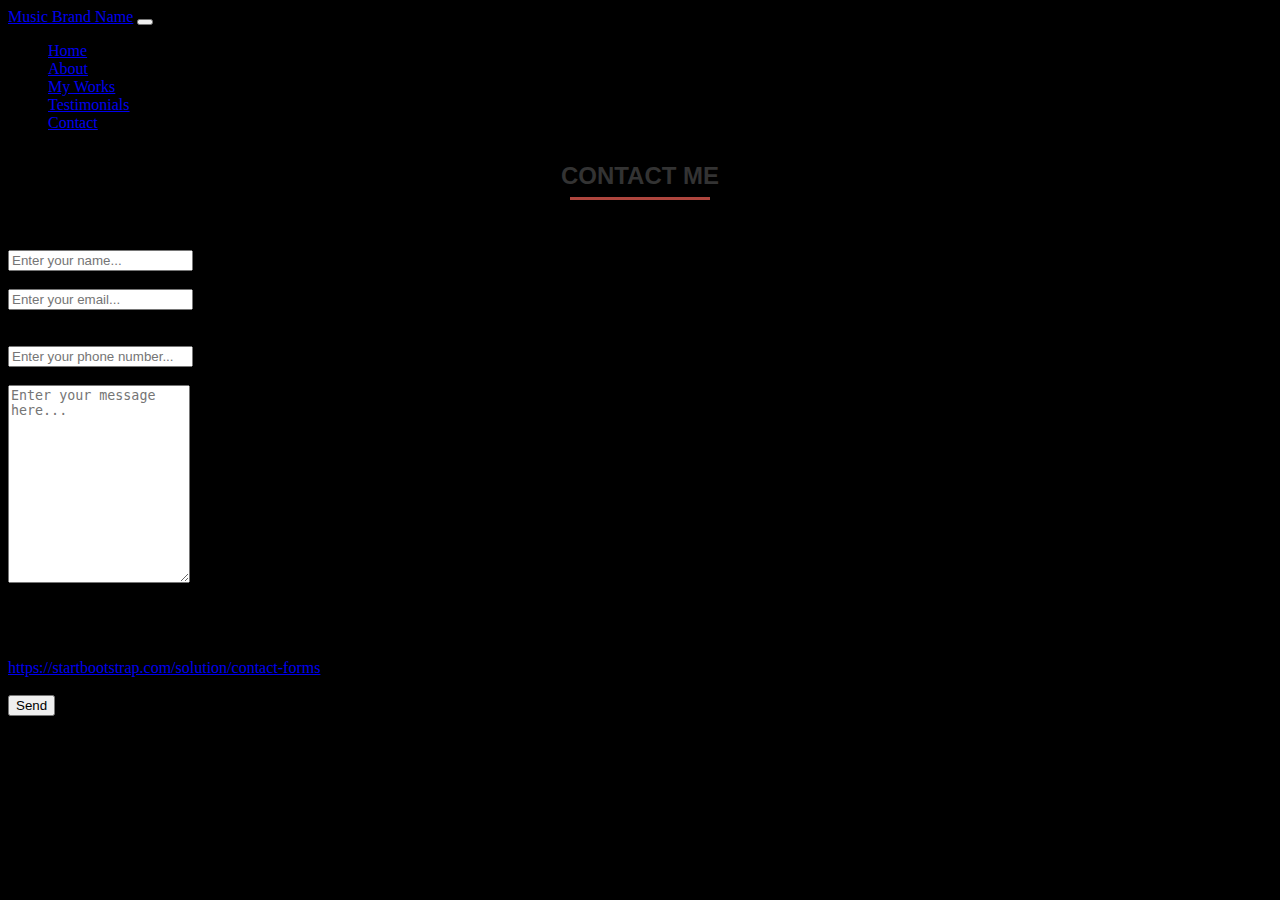
<file: contact.html>
<!DOCTYPE html>
<html lang="en">

<head>
    <meta charset="UTF-8">
    <meta name="viewport" content="width=device-width, initial-scale=1.0">
    <title>Contact</title>
    <link href="https://cdn.jsdelivr.net/npm/bootstrap@5.3.2/dist/css/bootstrap.min.css" rel="stylesheet"
        integrity="sha384-T3c6CoIi6uLrA9TneNEoa7RxnatzjcDSCmG1MXxSR1GAsXEV/Dwwykc2MPK8M2HN" crossorigin="anonymous">
    <script src="https://cdn.jsdelivr.net/npm/bootstrap@5.3.2/dist/js/bootstrap.bundle.min.js"
        integrity="sha384-C6RzsynM9kWDrMNeT87bh95OGNyZPhcTNXj1NW7RuBCsyN/o0jlpcV8Qyq46cDfL"
        crossorigin="anonymous"></script>
    <link rel="icon" type="image/x-icon" href="/favicon.ico">
    <link rel="stylesheet" href="style.css">
    <link rel="stylesheet" href="https://cdnjs.cloudflare.com/ajax/libs/font-awesome/6.5.1/css/all.min.css"
        integrity="sha512-DTOQO9RWCH3ppGqcWaEA1BIZOC6xxalwEsw9c2QQeAIftl+Vegovlnee1c9QX4TctnWMn13TZye+giMm8e2LwA=="
        crossorigin="anonymous" referrerpolicy="no-referrer" />
</head>

<body>
    <nav class="navbar navbar-expand-lg navbar-dark bg-dark bg-gradient sticky-top">
        <div class="container">
            <a class="navbar-brand" href="#!">Music Brand Name</a>
            <button class="navbar-toggler" type="button" data-bs-toggle="collapse"
                data-bs-target="#navbarSupportedContent" aria-controls="navbarSupportedContent" aria-expanded="false"
                aria-label="Toggle navigation"><span class="navbar-toggler-icon"></span></button>
            <div class="collapse navbar-collapse" id="navbarSupportedContent">
                <ul class="navbar-nav ms-auto mb-2 mb-lg-0">
                    <li class="nav-item"><a class="nav-link active" aria-current="page" href="index.html">Home</a></li>
                    <li class="nav-item"><a class="nav-link" href="about.html">About</a></li>
                    <li class="nav-item"><a class="nav-link" href="myworks.html">My Works</a></li>
                    <li class="nav-item"><a class="nav-link" href="testimonials.html">Testimonials</a></li>
                    <li class="nav-item"><a class="nav-link" href="contact.html">Contact</a></li>
                </ul>
            </div>
        </div>
    </nav>
    <!-- Main Content-->
    <main class="mb-4">
        <div class="container px-4 px-lg-5">
            <div class="row gx-4 gx-lg-5 justify-content-center">
                <div class="col-md-10 col-lg-8 col-xl-7">
                    <div class="my-5">
                        <!-- * * * * * * * * * * * * * * *-->
                        <!-- * * SB Forms Contact Form * *-->
                        <!-- * * * * * * * * * * * * * * *-->
                        <!-- This form is pre-integrated with SB Forms.-->
                        <!-- To make this form functional, sign up at-->
                        <!-- https://startbootstrap.com/solution/contact-forms-->
                        <!-- to get an API token!-->
                        <h2>Contact Me</h2>
                        <form id="contactForm" data-sb-form-api-token="API_TOKEN">
                            <div class="form-floating mt-3">
                                <input class="form-control" id="name" type="text" placeholder="Enter your name..."
                                    data-sb-validations="required" />
                                <label for="name">Name</label>
                                <div class="invalid-feedback" data-sb-feedback="name:required">A name is required.</div>
                            </div>
                            <div class="form-floating mt-3">
                                <input class="form-control" id="email" type="email" placeholder="Enter your email..."
                                    data-sb-validations="required,email" />
                                <label for="email">Email address</label>
                                <div class="invalid-feedback" data-sb-feedback="email:required">An email is required.
                                </div>
                                <div class="invalid-feedback" data-sb-feedback="email:email">Email is not valid.</div>
                            </div>
                            <div class="form-floating mt-3">
                                <input class="form-control" id="phone" type="tel"
                                    placeholder="Enter your phone number..." data-sb-validations="required" />
                                <label for="phone">Phone Number</label>
                                <div class="invalid-feedback" data-sb-feedback="phone:required">A phone number is
                                    required.</div>
                            </div>
                            <div class="form-floating mt-3">
                                <textarea class="form-control" id="message" placeholder="Enter your message here..."
                                    style="height: 12rem" data-sb-validations="required"></textarea>
                                <label for="message">Message</label>
                                <div class="invalid-feedback" data-sb-feedback="message:required">A message is required.
                                </div>
                            </div>
                            <br />
                            <!-- Submit success message-->
                            <!---->
                            <!-- This is what your users will see when the form-->
                            <!-- has successfully submitted-->
                            <div class="d-none" id="submitSuccessMessage">
                                <div class="text-center mb-3">
                                    <div class="fw-bolder">Form submission successful!</div>
                                    To activate this form, sign up at
                                    <br />
                                    <a
                                        href="https://startbootstrap.com/solution/contact-forms">https://startbootstrap.com/solution/contact-forms</a>
                                </div>
                            </div>
                            <!-- Submit error message-->
                            <!---->
                            <!-- This is what your users will see when there is-->
                            <!-- an error submitting the form-->
                            <div class="d-none" id="submitErrorMessage">
                                <div class="text-center text-danger mb-3">Error sending message!</div>
                            </div>
                            <!-- Submit Button-->
                            <div class="text-center">
                                <button class="btn btn-danger text-uppercase" id="submitButton"
                                    type="submit">Send</button>

                            </div>
                        </form>
                    </div>
                </div>
            </div>
        </div>
    </main>
    <!-- Footer-->
    <footer class="py-5 bg-black">
        <div class="social d-flex justify-content-center">
            <a class="mx-2" href="#!"><i class="fab fa-twitter"></i></a>
            <a class="mx-2" href="#!"><i class="fab fa-facebook-f"></i></a>
            <a class="mx-2" href="#!"><i class="fab fa-github"></i></a>
        </div>
        <div class="container px-5">
            <p class="m-0 text-center text-white small">Copyright &copy; All Rights Reserved SMJ 2023</p>
        </div>
    </footer>
</body>

</html>
</file>
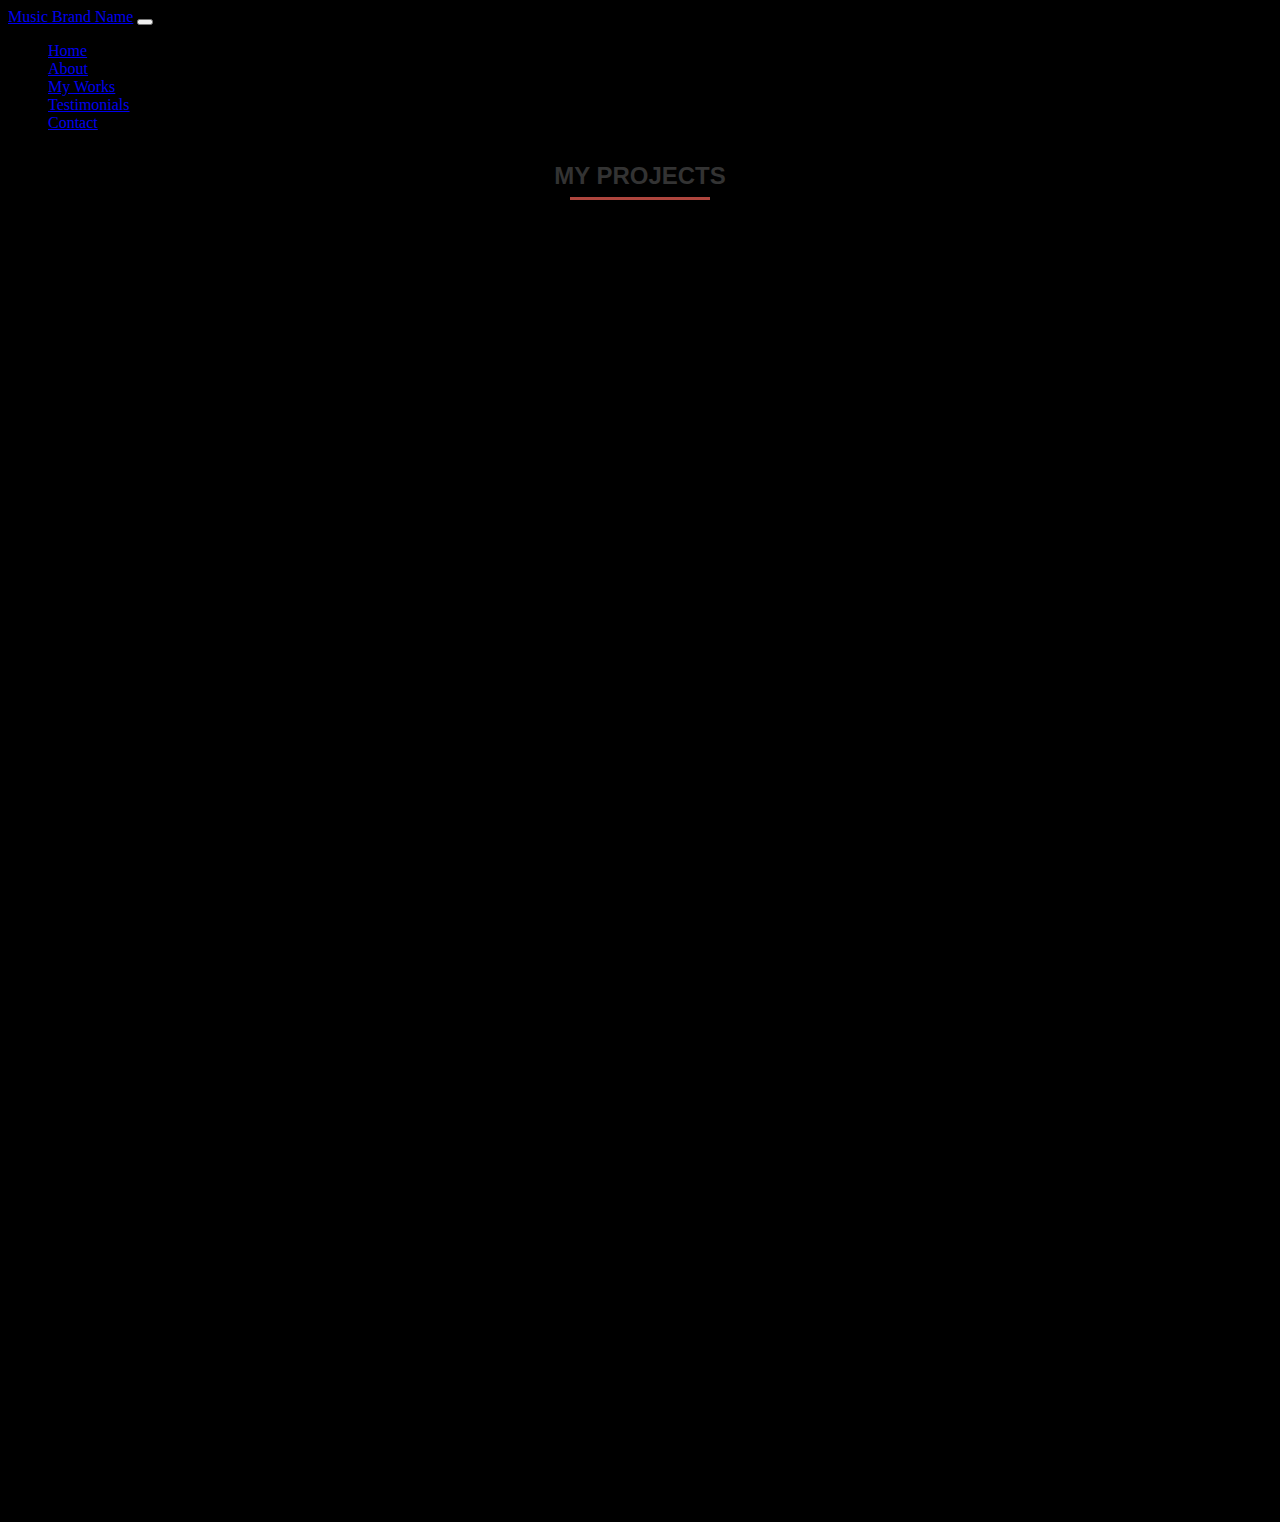
<file: myworks.html>
<!DOCTYPE html>
<html lang="en">

<head>
    <meta charset="UTF-8">
    <meta name="viewport" content="width=device-width, initial-scale=1.0">
    <title>My Works</title>
    <link href="https://cdn.jsdelivr.net/npm/bootstrap@5.3.2/dist/css/bootstrap.min.css" rel="stylesheet"
        integrity="sha384-T3c6CoIi6uLrA9TneNEoa7RxnatzjcDSCmG1MXxSR1GAsXEV/Dwwykc2MPK8M2HN" crossorigin="anonymous">
    <script src="https://cdn.jsdelivr.net/npm/bootstrap@5.3.2/dist/js/bootstrap.bundle.min.js"
        integrity="sha384-C6RzsynM9kWDrMNeT87bh95OGNyZPhcTNXj1NW7RuBCsyN/o0jlpcV8Qyq46cDfL"
        crossorigin="anonymous"></script>
    <link rel="icon" type="image/x-icon" href="/favicon.ico">
    <link rel="stylesheet" href="style.css">
    <link rel="stylesheet" href="https://cdnjs.cloudflare.com/ajax/libs/font-awesome/6.5.1/css/all.min.css"
        integrity="sha512-DTOQO9RWCH3ppGqcWaEA1BIZOC6xxalwEsw9c2QQeAIftl+Vegovlnee1c9QX4TctnWMn13TZye+giMm8e2LwA=="
        crossorigin="anonymous" referrerpolicy="no-referrer" />
</head>

<body>
    <nav class="navbar navbar-expand-lg navbar-dark bg-dark bg-gradient sticky-top">
        <div class="container">
            <a class="navbar-brand" href="#!">Music Brand Name</a>
            <button class="navbar-toggler" type="button" data-bs-toggle="collapse"
                data-bs-target="#navbarSupportedContent" aria-controls="navbarSupportedContent" aria-expanded="false"
                aria-label="Toggle navigation"><span class="navbar-toggler-icon"></span></button>
            <div class="collapse navbar-collapse" id="navbarSupportedContent">
                <ul class="navbar-nav ms-auto mb-2 mb-lg-0">
                    <li class="nav-item"><a class="nav-link active" aria-current="page" href="index.html">Home</a></li>
                    <li class="nav-item"><a class="nav-link" href="about.html">About</a></li>
                    <li class="nav-item"><a class="nav-link" href="myworks.html">My Works</a></li>
                    <li class="nav-item"><a class="nav-link" href="testimonials.html">Testimonials</a></li>
                    <li class="nav-item"><a class="nav-link" href="contact.html">Contact</a></li>
                </ul>
            </div>
        </div>
    </nav>
    <!-- Projects-->
    <section class="projects-section bg-dark text-light m-5 p-5" id="projects">
        <div class="container px-4 px-lg-5">
            <h2 class="text-light">My Projects</h2>
            <!-- Featured Project Row-->
            <div class="row gx-0 mb-4 mb-lg-5 align-items-center">
                <div class="col-xl-8 col-lg-7"><iframe width="414" height="314"
                        src="https://www.youtube.com/embed/nYEoxne_20Y"
                        title="Neela Nilave - Video Song | RDX | Kapil Kapilan | Sam CS | Shane Nigam,Antony Varghese,Neeraj Madhav"
                        frameborder="0"
                        allow="accelerometer; autoplay; clipboard-write; encrypted-media; gyroscope; picture-in-picture; web-share"
                        allowfullscreen></iframe></div>
                <div class="col-xl-4 col-lg-5">
                    <div class="featured-text text-center text-lg-left">
                        <h4>Shoreline</h4>
                        <p class="text-light-50 mb-0">Grayscale is open source and MIT licensed. This means you can use
                            it for any project - even commercial projects! Download it, customize it, and publish your
                            website!</p>
                    </div>
                </div>
            </div>
            <div class="row gx-0 mb-4 mb-lg-5 align-items-center">
                <div class="col-xl-8 col-lg-7"><iframe width="414" height="314" src="https://www.youtube.com/embed/VzT2xurZrbI"
                    title="King of Kotha - Kalapakkaara Video | Dulquer Salmaan | Abhilash Joshiy | Jakes Bejoy"
                    frameborder="0"
                    allow="accelerometer; autoplay; clipboard-write; encrypted-media; gyroscope; picture-in-picture; web-share"
                    allowfullscreen></iframe></div>
                <div class="col-xl-4 col-lg-5">
                    <div class="featured-text text-center text-lg-left">
                        <h4>Shoreline</h4>
                        <p class="text-light-50 mb-0">Grayscale is open source and MIT licensed. This means you can use
                            it for any project - even commercial projects! Download it, customize it, and publish your
                            website!</p>
                    </div>
                </div>
            </div>
            <div class="row gx-0 mb-4 mb-lg-5 align-items-center">
                <div class="col-xl-8 col-lg-7"><iframe width="414" height="314" src="https://www.youtube.com/embed/3wDiqlTNlfQ"
                    title="LEO - Naa Ready Song Video | Thalapathy Vijay | Lokesh Kanagaraj | Anirudh Ravichander"
                    frameborder="0"
                    allow="accelerometer; autoplay; clipboard-write; encrypted-media; gyroscope; picture-in-picture; web-share"
                    allowfullscreen></iframe></div>
                <div class="col-xl-4 col-lg-5">
                    <div class="featured-text text-center text-lg-left">
                        <h4>Shoreline</h4>
                        <p class="text-light-50 mb-0">Grayscale is open source and MIT licensed. This means you can use
                            it for any project - even commercial projects! Download it, customize it, and publish your
                            website!</p>
                    </div>
                </div>
            </div>
        </div>
    </section>
    <!-- Footer-->
    <footer class="py-5 bg-black">
        <div class="social d-flex justify-content-center">
            <a class="mx-2" href="#!"><i class="fab fa-twitter"></i></a>
            <a class="mx-2" href="#!"><i class="fab fa-facebook-f"></i></a>
            <a class="mx-2" href="#!"><i class="fab fa-github"></i></a>
        </div>
        <div class="container px-5">
            <p class="m-0 text-center text-white small">Copyright &copy; All Rights Reserved SMJ 2023</p>
        </div>
    </footer>
</body>

</html>
</file>
<file: style.css>
body {
    background-color: black;
}
 
h2 {
    color: #333;
    text-align: center;
    text-transform: uppercase;
    font-family: 'Noto Sans', sans-serif;
    font-weight: bold;
    position: relative;
    margin: 30px 0 60px;
}

h2::after {
    content: "";
    width: 140px;
    position: absolute;
    margin: 0 auto;
    height: 3px;
    background: #db584e;
    left: 0;
    right: 0;
    bottom: -10px;
    opacity: .8;
}

.col-center {
    margin: 0 auto;
    float: none !important;
}

.carousel {
    margin: 50px auto;
    padding: 0 70px;
}

.carousel-item {
    color: #999;
    font-size: 14px;
    text-align: center;
    overflow: hidden;
    min-height: 290px;
}

.carousel .item .img-box {
    width: 135px;
    height: 135px;
    margin: 0 auto;
    padding: 5px;
    border: 1px solid #ddd;
    border-radius: 50%;
}

.carousel .img-box img {
    width: 100%;
    height: 100%;
    display: block;
    border-radius: 50%;
}

.carousel .testimonial {
    padding: 30px 0 10px;
}

.carousel .overview {
    font-style: italic;
}

.carousel .overview b {
    text-transform: uppercase;
    color: #db584e;
}

.carousel .carousel-control {
    width: 40px;
    height: 40px;
    margin-top: -20px;
    top: 50%;
    background: none;
}

.carousel-control i {
    font-size: 68px;
    line-height: 42px;
    position: absolute;
    display: inline-block;
    color: rgba(0, 0, 0, 0.8);
    text-shadow: 0 3px 3px #e6e6e6, 0 0 0 #000;
}

.carousel .carousel-indicators {
    bottom: -40px;
}

.carousel-indicators li,
.carousel-indicators li.active {
    width: 10px;
    height: 10px;
    margin: 1px 3px;
    border-radius: 50%;
}

.carousel-indicators li {
    background: #999;
    border-color: transparent;
    box-shadow: inset 0 2px 1px rgba(0, 0, 0, 0.2);
}

.carousel-indicators li.active {
    background: #555;
    box-shadow: inset 0 2px 1px rgba(0, 0, 0, 0.2);
}
.card{
    transition: 0.001s;
}
.card:hover {
    transform: scale(1.02);
    box-shadow: 0 4px 8px 0 rgba(132, 130, 130, 0.2), 0 6px 20px 0 rgba(0, 0, 0, 0.19);
}
/* media query for iframe video */
@media only screen and (max-width: 600px) {
    iframe {
        width: 200px;
        height: 200px;
    }
}
</file>
